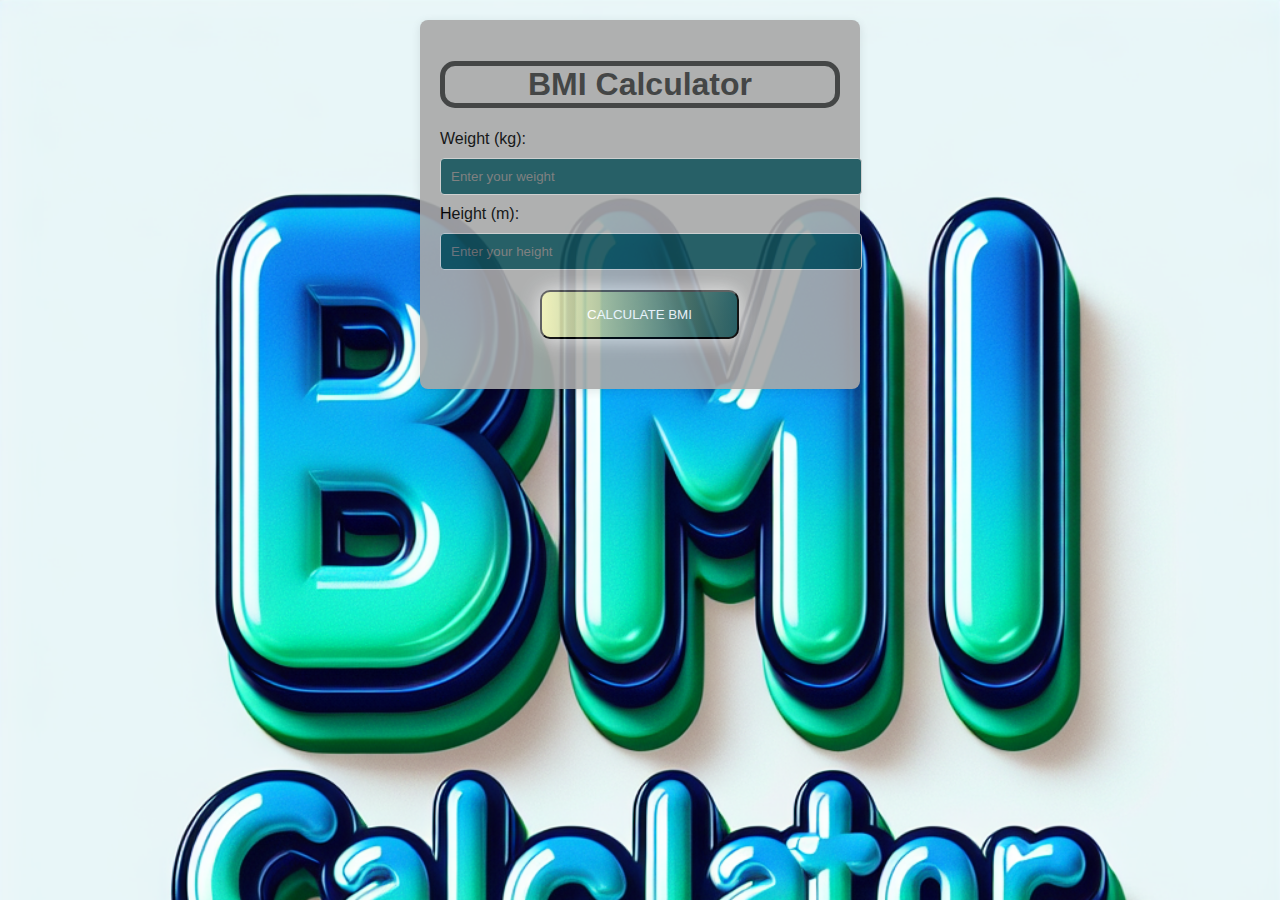
<file: bmi-calculator/src/index.html>
<!DOCTYPE html>
<html lang="en">
<head>
    <meta charset="UTF-8">
    <meta name="viewport" content="width=device-width, initial-scale=1.0">
    <title>BMI Calculator</title>
    <link rel="stylesheet" href="styles/cal.css">
</head>
<body>
    <div class="container">
        <h1>BMI Calculator</h1>
        <div class="input-group">
            <label for="weight">Weight (kg):</label>
            <input type="number" id="weight" placeholder="Enter your weight" required>
        </div>
        <div class="input-group">
            <label for="height">Height (m):</label>
            <input type="number" id="height" placeholder="Enter your height" required>
        </div>
        <button class="btn-grad"id="calculate-btn">Calculate BMI</button>
        <div id="result" class="result"></div>
    </div>
    <script src="scripts/cal.js"></script>
</body>
</html>
</file>
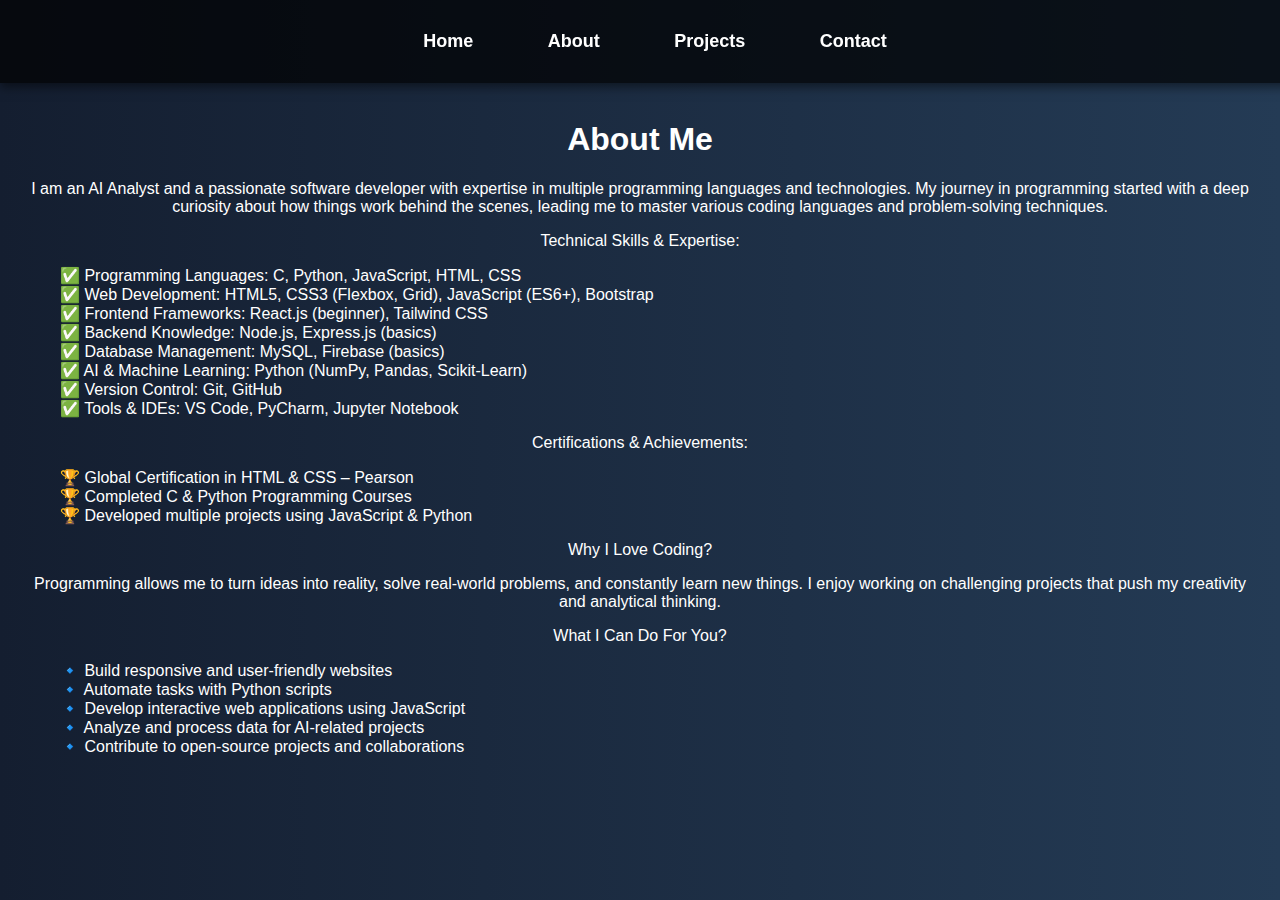
<file: about.html>
<!DOCTYPE html>
<html lang="en">
<head>
    <meta charset="UTF-8">
    <meta name="viewport" content="width=device-width, initial-scale=1.0">
    <title>About Me</title>
    <link rel="stylesheet" href="portfolio.css">
</head>
<body>
    <header>
        <nav>
            <ul>
                <li><a href="portfolio.html">Home</a></li>
                <li><a href="about.html">About</a></li>
                <li><a href="projects.html">Projects</a></li>
                <li><a href="contact.html">Contact</a></li>
            </ul>
        </nav>
    </header>
    <section>
        <h1>About Me</h1>

<p>I am an AI Analyst and a passionate software developer with expertise in multiple programming languages and technologies. My journey in programming started with a deep curiosity about how things work behind the scenes, leading me to master various coding languages and problem-solving techniques.</p>

<p>Technical Skills & Expertise:</p>
<ol>

✅ Programming Languages: C, Python, JavaScript, HTML, CSS<br>
✅ Web Development: HTML5, CSS3 (Flexbox, Grid), JavaScript (ES6+), Bootstrap<br>
✅ Frontend Frameworks: React.js (beginner), Tailwind CSS<br>
✅ Backend Knowledge: Node.js, Express.js (basics)<br>
✅ Database Management: MySQL, Firebase (basics)<br>
✅ AI & Machine Learning: Python (NumPy, Pandas, Scikit-Learn)<br>
✅ Version Control: Git, GitHub<br>
✅ Tools & IDEs: VS Code, PyCharm, Jupyter Notebook<br>
</ol>
<p>Certifications & Achievements:</p>

<ol>🏆 Global Certification in HTML & CSS – Pearson<br>
🏆 Completed C & Python Programming Courses<br>
🏆 Developed multiple projects using JavaScript & Python<br></ol>

<p>Why I Love Coding?</p>

Programming allows me to turn ideas into reality, solve real-world problems, and constantly learn new things. I enjoy working on challenging projects that push my creativity and analytical thinking.

<p>What I Can Do For You?</p>
<ol>
🔹 Build responsive and user-friendly websites<br>
🔹 Automate tasks with Python scripts<br>
🔹 Develop interactive web applications using JavaScript<br>
🔹 Analyze and process data for AI-related projects<br>
🔹 Contribute to open-source projects and collaborations<br></ol>
    </section>
</body>
</html>
</file>
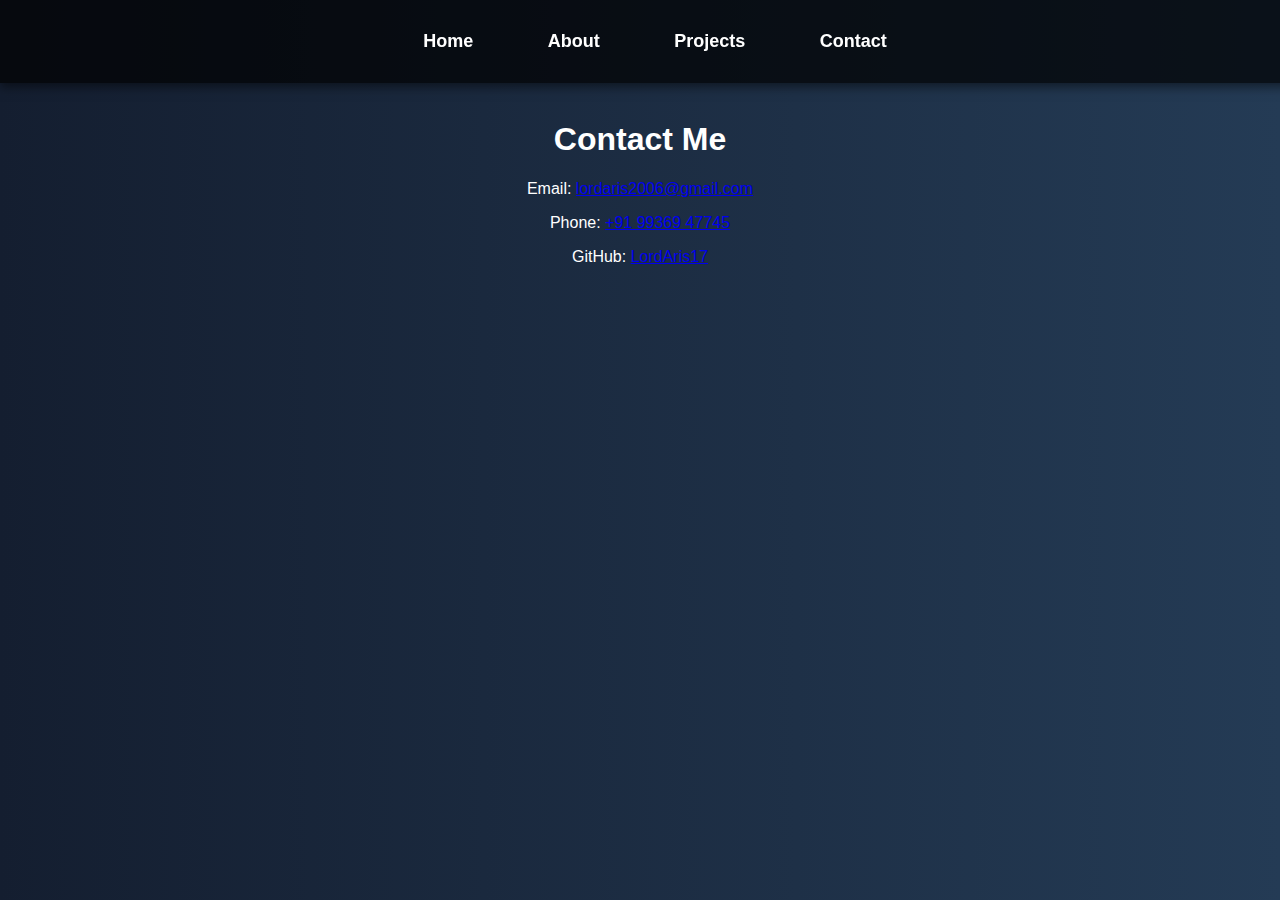
<file: contact.html>
<!DOCTYPE html>
<html lang="en">
<head>
    <meta charset="UTF-8">
    <meta name="viewport" content="width=device-width, initial-scale=1.0">
    <title>Contact</title>
    <link rel="stylesheet" href="portfolio.css">
</head>
<body>
    <header>
        <nav>
            <ul>
                <li><a href="portfolio.html">Home</a></li>
                <li><a href="about.html">About</a></li>
                <li><a href="projects.html">Projects</a></li>
                <li><a href="contact.html">Contact</a></li>
            </ul>
        </nav>
    </header>
    <section>
        <h1>Contact Me</h1>
        <p>Email: <a href="mailto:lordaris2006@gmail.com">lordaris2006@gmail.com</a></p>
        <p>Phone: <a href="tel:+919936947745">+91 99369 47745</a></p>
        <p>GitHub: <a href="https://github.com/LordAris17" target="_blank">LordAris17</a></p>
    </section>
</body>
</html>
</file>
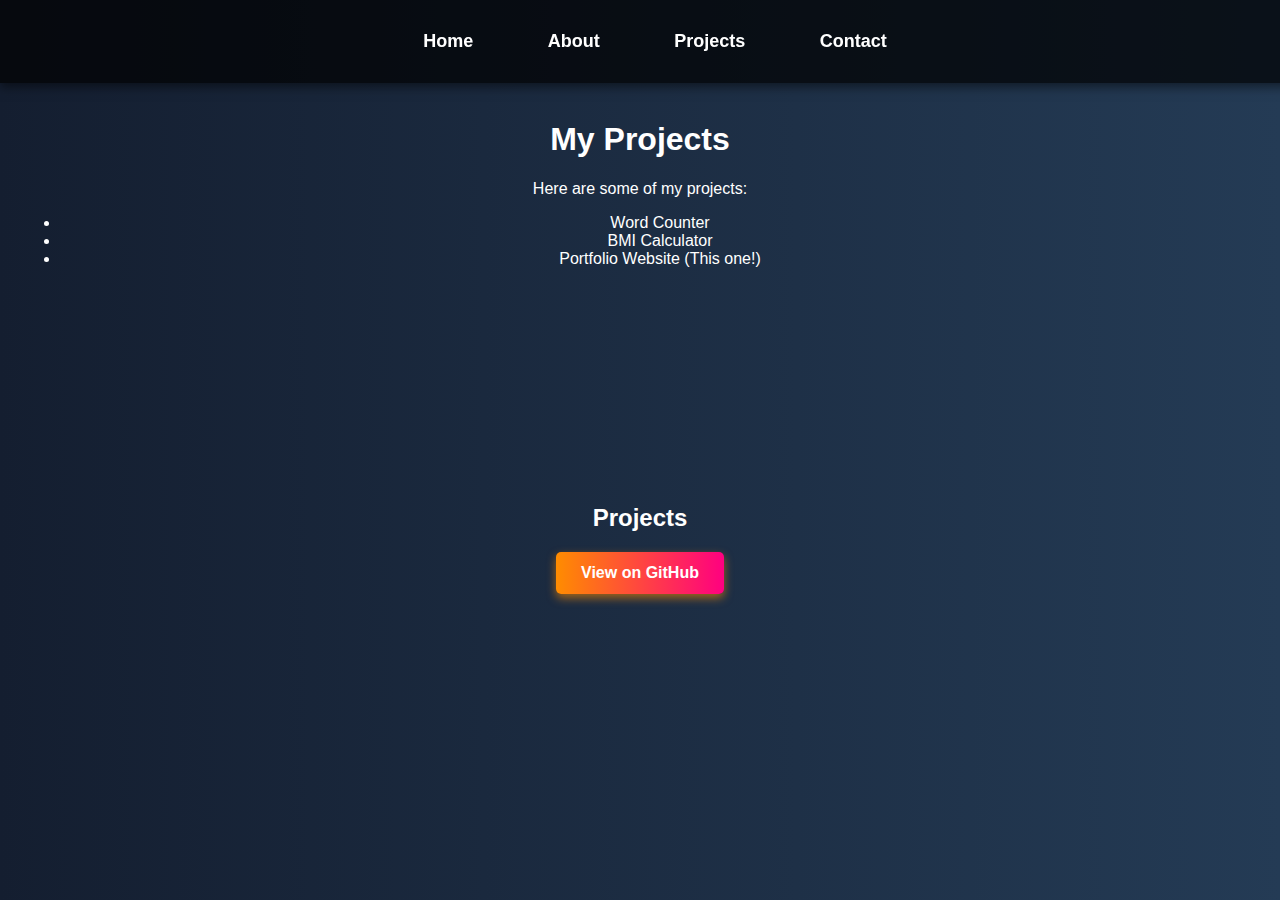
<file: projects.html>
<!DOCTYPE html>
<html lang="en">
<head>
    <meta charset="UTF-8">
    <meta name="viewport" content="width=device-width, initial-scale=1.0">
    <title>Projects</title>
    <link rel="stylesheet" href="portfolio.css">
    
</head>
<body>
    <header>
        <nav>
            <ul>
                <li><a href="portfolio.html">Home</a></li>
                <li><a href="about.html">About</a></li>
                <li><a href="projects.html">Projects</a></li>
                <li><a href="contact.html">Contact</a></li>
            </ul>
        </nav>
    </header>
    <section>
        <h1>My Projects</h1>
        <p>Here are some of my projects:</p>
        <ul>
            <li>Word Counter</li>
            <li>BMI Calculator</li>
            <li>Portfolio Website (This one!)</li>
        </ul>
    </section>
    <section id="projects">
        <h2>Projects</h2>
        <div class="project">
            <a href="https://github.com/LordAris17" target="_blank">View on GitHub</a>
        </div>
        <!-- Add more projects as needed -->
    </section>
</body>
</html>
</file>
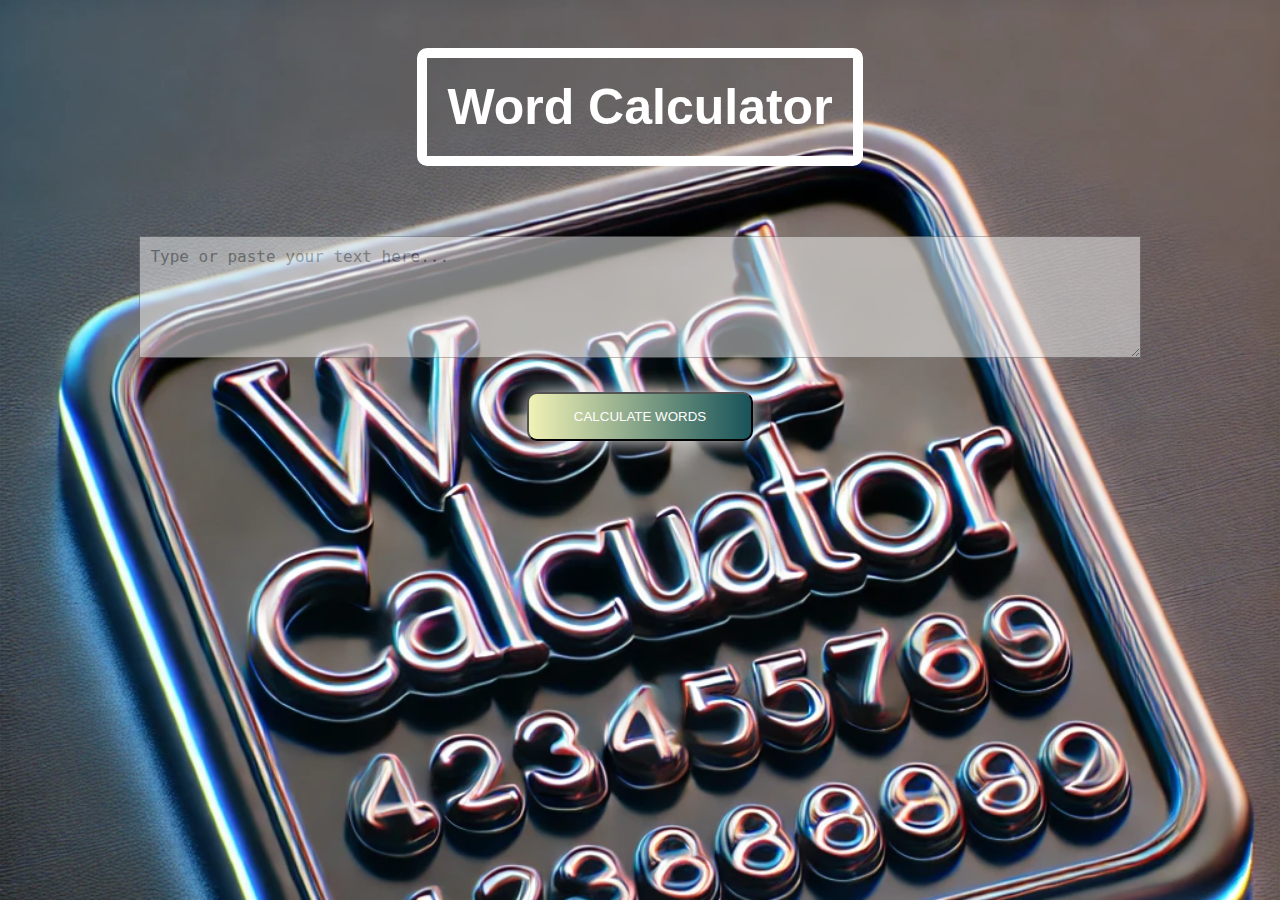
<file: word calculator.html>
<!DOCTYPE html>
<html lang="en">
<head>
    <meta charset="UTF-8">
    <meta name="viewport" content="width=device-width, initial-scale=1.0">
    <title>Word Calculator</title>
   <link rel="stylesheet" href="word calculator.css"/>
</head>
<body>
    <h1>Word Calculator</h1>
    <div class="container">
        <textarea id="textInput" placeholder="Type or paste your text here..."></textarea><br>
        <button class="btn-grad" onclick="calculateWords()">Calculate Words</button>
        <div class="result" id="result"></div>
    </div>
   <script src="word calculator.js"></script>
</body>
</html>
</file>
<file: bmi-calculator/src/styles/cal.css>
body {
    font-family: Arial, sans-serif;
    background-color: #f4f4f4;
    margin: 0;
    padding: 20px;
    background-image: url('1430454123.png');
    background-size: cover;
    background-repeat: no-repeat;
}

.container {
    max-width: 400px;
    margin: auto;
    background: white;
    padding: 20px;
    border-radius: 8px;
    box-shadow: 0 2px 10px rgba(0, 0, 0, 0.1);
    background-color: darkgray;
    opacity: 0.9;
}

h1 {
    text-align: center;
    color: #333;
    border: #333 solid 5px;
    border-radius: 15px;;
}

input[type="number"] {
    width: 100%;
    padding: 10px;
    margin: 10px 0;
    border: 1px solid #ccc;
    border-radius: 4px;
    background-color: #135058;
}

.btn-grad{background-image: linear-gradient(to right, #F1F2B5 0%, #135058  51%, #F1F2B5  100%)}
.btn-grad {
   margin: 10px;
   padding: 15px 45px;
   text-align: center;
   text-transform: uppercase;
   transition: 0.5s;
   background-size: 200% auto;
   color: white;            
   box-shadow: 0 0 20px #eee;
   border-radius: 10px;
   margin-left: 100px;
   

 }

 .btn-grad:hover {
   background-position: right center; 
   color: #fff;
   text-decoration: none;
 }
    .btn-grad:active {
    box-shadow: 0 0 20px #eee;
    transform: translateY(3px);}

.result {
    margin-top: 20px;
    font-size: 1.2em;
    text-align: center;
    color: #333;
}
</file>
<file: portfolio.css>
body {
    margin: 0;
    font-family: Arial, sans-serif;
    background: linear-gradient(to right, #141e30, #243b55);
    color: white;
    text-align: center;
}
header {
    background: rgba(0, 0, 0, 0.7);
    padding: 15px;
    position: fixed;
    width: 100%;
    top: 0;
    left: 0;
    box-shadow: 0 4px 10px rgba(0, 0, 0, 0.5);
}
nav ul {
    list-style: none;
    padding: 0;
}
nav ul li {
    display: inline;
    margin: 0 20px;
}
nav ul li a {
    color: white;
    text-decoration: none;
    font-size: 18px;
    font-weight: bold;
    transition: all 0.4s ease;
    padding: 8px 15px;
    border-radius: 5px;
}
    
    nav ul li a:hover {background-image: linear-gradient(to right, #16222A 0%, #3A6073  51%, #16222A  100%)}
    nav ul li a:hover {
       margin: 10px;
       padding: 15px 45px;
       text-align: center;
       
       background-size: 200% auto;
       color: white;            
       box-shadow: 0 0 20px #eee;
       border-radius: 10px;
       display: inline-block;
     }

     /* */
    

section {
    padding: 100px 20px;
}
.project a {
    display: inline-block;
    background: linear-gradient(to right, #ff8c00, #ff0080);
    padding: 12px 25px;
    color: white;
    text-decoration: none;
    font-weight: bold;
    border-radius: 5px;
    transition: all 0.4s ease;
    box-shadow: 0 4px 10px rgba(255, 140, 0, 0.6);
}
.project a:hover {
    background: linear-gradient(to right, #ff0080, #ff8c00);
    box-shadow: 0 0 15px rgba(255, 8, 128, 0.8);
    transform: scale(1.1);
}
footer {
    background: rgba(0, 0, 0, 0.7);
    padding: 10px;
    position: fixed;
    width: 100%;
    bottom: 0;
    left: 0;
    box-shadow: 0 -4px 10px rgba(0, 0, 0, 0.5);
}
footer p {
    margin: 0;
}
ol{
    text-align: left;
}
</file>
<file: word calculator.css>
body {
    background: #076585; 
    background: -webkit-linear-gradient(to right, #076585, #fff); 
    background: linear-gradient(to right, #076585, #fff); 
    font-family: Arial, sans-serif;
    color: #fff;
    text-align: center;
    padding: 20px;
    background-image: url('image.png');
    background-size: cover;
    background-repeat: no-repeat;
}
.container {
    margin-top: 50px
}
textarea {
    width: 80%;
    height: 100px;
    margin-bottom: 20px;
    padding: 10px;
    font-size: 16px;
    display: inline-flex;
    background-color: whitesmoke;
    opacity: 0.5;
    
}.btn-grad{background-image: linear-gradient(to right, #F1F2B5 0%, #135058  51%, #F1F2B5  100%)}
.btn-grad {
   margin: 10px;
   padding: 15px 45px;
   text-align: center;
   text-transform: uppercase;
   transition: 0.5s;
   background-size: 200% auto;
   color: white;            
   box-shadow: 0 0 20px #eee;
   border-radius: 10px;
   display: inline-flex;

 }

 .btn-grad:hover {
   background-position: right center; 
   color: #fff;
   text-decoration: none;
 }
    .btn-grad:active {
    box-shadow: 0 0 20px #eee;
    transform: translateY(3px);
}
.result {
    margin-top: 20px;
    font-size: 18px;}
    h1{
        border: 10px solid #fff;
        padding: 20px;
        font-size: 50px;
        margin: 20px;
        border-radius: 10px;
        display: inline-flex;

    }
</file>
